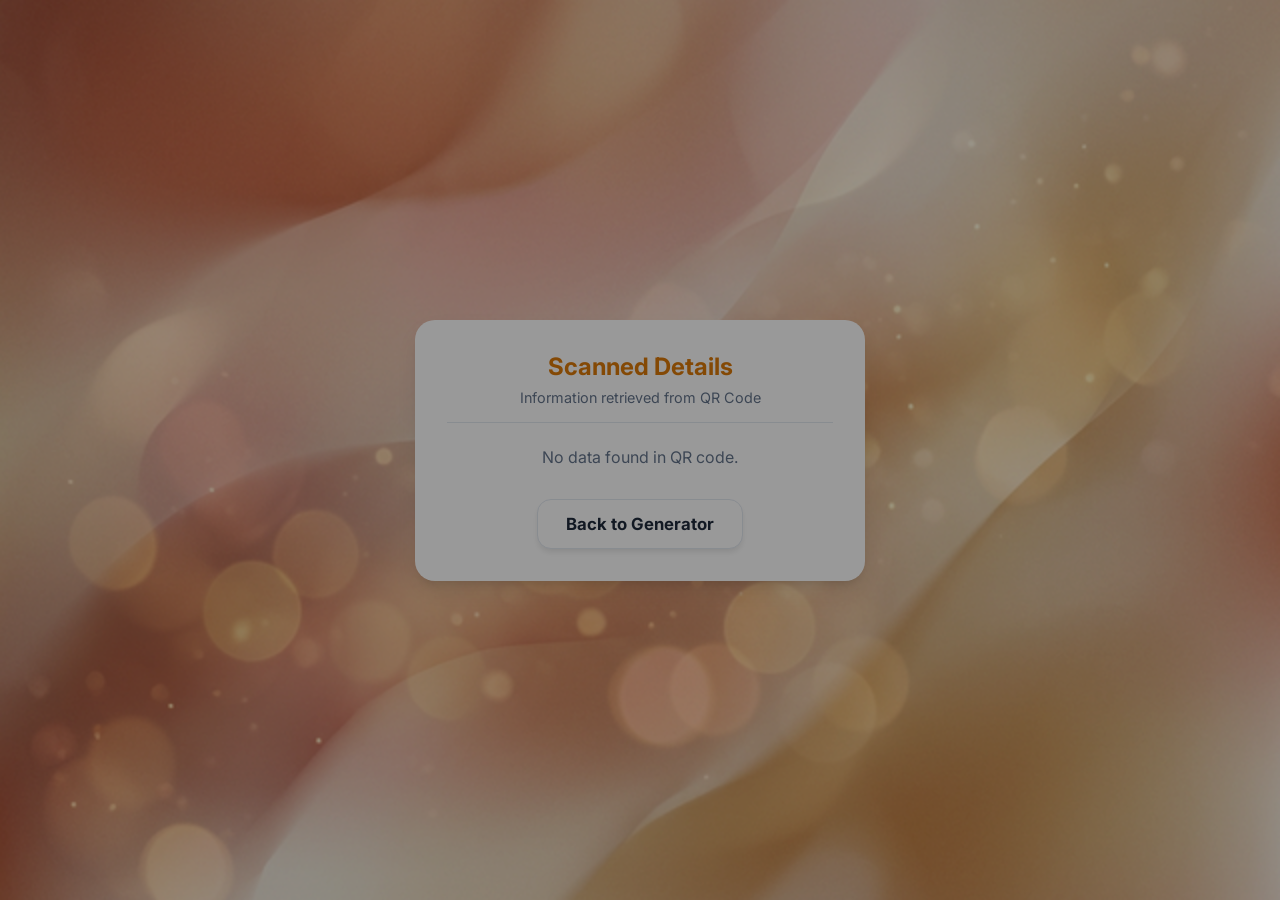
<file: scan-result.html>
<!DOCTYPE html>
<html lang="en">

<head>
    <meta charset="UTF-8">
    <meta name="viewport" content="width=device-width, initial-scale=1.0">
    <title>Scanned Result</title>
    <link rel="stylesheet" href="styles.css">
</head>

<body>
    <div id="resultContainer" class="result-card">
        <div class="result-header">
            <h2 style="color: var(--primary); margin-bottom: 8px;">Scanned Details</h2>
            <p style="color: var(--text-muted); font-size: 0.9rem;">Information retrieved from QR Code</p>
        </div>
        <div id="resultContent">
            <!-- Data rows will be injected here -->
        </div>
        <div style="text-align: center; margin-top: 32px;">
            <button onclick="window.history.back()" class="btn-secondary" style="margin: 0 auto; width: auto;">Back to
                Generator</button>
        </div>
    </div>

    <script src="result.js"></script>
</body>

</html>
</file>
<file: styles.css>
@import url('https://fonts.googleapis.com/css2?family=Inter:wght@300;400;500;600;700&display=swap');

:root {
    --primary: #db7909;
    --primary-hover: #933e08;
    --bg: #f8fafc;
    --card-bg: #ffffff;
    --text: #1e293b;
    --text-muted: #64748b;
    --border: #e2e8f0;
    --shadow: 0 10px 25px -5px rgba(0, 0, 0, 0.1), 0 8px 10px -6px rgba(0, 0, 0, 0.1);
    --radius: 16px;
    --transition: all 0.3s cubic-bezier(0.4, 0, 0.2, 1);
}

* {
    margin: 0;
    padding: 0;
    box-sizing: border-box;
    font-family: 'Inter', sans-serif;
}

body {
    background: url('bg.png') no-repeat center center fixed;
    background-size: cover;
    color: var(--text);
    min-height: 100vh;
    display: flex;
    align-items: center;
    justify-content: center;
    padding: 20px;
    position: relative;
}

/* Overlay to darken the background slightly */
body::before {
    content: '';
    position: absolute;
    top: 0;
    left: 0;
    right: 0;
    bottom: 0;
    background: rgba(0, 0, 0, 0.4);
    z-index: 0;
}

.container {
    position: relative;
    z-index: 1;
    width: 100%;
    max-width: 550px;
    background: rgba(255, 255, 255, 0.85);
    /* Glassmorphism */
    backdrop-filter: blur(15px);
    -webkit-backdrop-filter: blur(15px);
    padding: 40px;
    border-radius: 24px;
    box-shadow: 0 25px 50px -12px rgba(0, 0, 0, 0.25);
    text-align: center;
    border: 1px solid rgba(255, 255, 255, 0.3);
}

h1 {
    font-size: 2.2rem;
    font-weight: 800;
    margin-bottom: 30px;
    color: var(--primary);
    /* Solid color, no gradient */
    letter-spacing: -1px;
}

.input-group {
    text-align: left;
    margin-bottom: 24px;
}

label {
    display: block;
    font-weight: 500;
    margin-bottom: 8px;
    color: var(--text-muted);
}

textarea {
    width: 100%;
    min-height: 140px;
    padding: 18px;
    border: 1px solid rgba(0, 0, 0, 0.1);
    border-radius: 16px;
    font-size: 1rem;
    resize: vertical;
    transition: var(--transition);
    outline: none;
    background: white;
    box-shadow: inset 0 2px 4px rgba(0, 0, 0, 0.05);
}

textarea:focus {
    border-color: var(--primary);
    box-shadow: 0 0 0 4px rgba(219, 121, 9, 0.15);
}

.button-group {
    display: flex;
    gap: 15px;
    flex-wrap: wrap;
    justify-content: center;
}

button {
    padding: 14px 28px;
    border-radius: 14px;
    font-size: 1.05rem;
    font-weight: 700;
    cursor: pointer;
    transition: var(--transition);
    border: none;
    display: flex;
    align-items: center;
    justify-content: center;
    gap: 10px;
    box-shadow: 0 4px 6px -1px rgba(0, 0, 0, 0.1);
}

.btn-generate {
    background-color: var(--primary);
    color: white;
    width: 100%;
    margin-bottom: 15px;
}

.btn-generate:hover {
    background-color: var(--primary-hover);
    transform: translateY(-3px);
    box-shadow: 0 10px 15px -3px rgba(0, 0, 0, 0.2);
}

.btn-secondary {
    background-color: #ffffff;
    color: var(--text);
    flex: 1;
    min-width: 160px;
    border: 1px solid var(--border);
}

.btn-secondary:hover {
    background-color: #f8fafc;
    transform: translateY(-3px);
    box-shadow: 0 10px 15px -3px rgba(0, 0, 0, 0.2);
}

.preview-section {
    margin-top: 40px;
    padding: 30px;
    border-radius: 20px;
    background: rgba(255, 255, 255, 0.5);
    border: 1px solid rgba(255, 255, 255, 0.2);
    display: flex;
    flex-direction: column;
    align-items: center;
    justify-content: center;
    min-height: 300px;
    position: relative;
    overflow: hidden;
}

#qrcode {
    padding: 10px;
    background: white;
    border-radius: 8px;
    box-shadow: 0 4px 6px -1px rgba(0, 0, 0, 0.1);
}

.placeholder-text {
    color: var(--text-muted);
}

/* Result Card Styles */
.result-card {
    background: white;
    width: 100%;
    max-width: 450px;
    padding: 32px;
    border-radius: 20px;
    box-shadow: var(--shadow);
    text-align: left;
    animation: slideUp 0.5s ease-out;
}

.result-header {
    text-align: center;
    margin-bottom: 24px;
    padding-bottom: 16px;
    border-bottom: 1px solid var(--border);
}

.result-row {
    display: grid;
    grid-template-columns: 140px 1fr;
    padding: 12px 0;
    border-bottom: 1px solid #f1f5f9;
}

.result-row:last-child {
    border-bottom: none;
}

.label {
    font-weight: 600;
    color: var(--text-muted);
    font-size: 0.9rem;
    text-transform: uppercase;
    letter-spacing: 0.5px;
}

.value {
    font-weight: 500;
    color: var(--text);
    word-break: break-word;
}

.error-msg {
    color: #ef4444;
    font-size: 0.85rem;
    margin-top: 5px;
    display: none;
}

/* Simulated Popup CSS */
.simulated-popup {
    background: white;
    width: 100%;
    max-width: 320px;
    border-radius: 4px;
    box-shadow: 0 5px 15px rgba(0, 0, 0, 0.2);
    text-align: left;
    overflow: hidden;
    margin: 0 auto;
    font-size: 14px;
    border: 1px solid #e0e0e0;
}

.popup-header {
    padding: 16px 20px;
    color: #455a64;
    font-size: 18px;
    font-weight: 500;
}

.popup-body {
    padding: 0 20px 20px 20px;
    color: #1e293b;
    line-height: 1.6;
    word-break: break-all;
    font-weight: 500;
}

.popup-footer {
    display: flex;
    justify-content: flex-end;
    gap: 24px;
    padding: 12px 20px;
}

.popup-footer span {
    color: #00897b;
    font-weight: 600;
    cursor: default;
    text-transform: uppercase;
    font-size: 13px;
}

@keyframes slideUp {
    from {
        opacity: 0;
        transform: translateY(20px);
    }

    to {
        opacity: 1;
        transform: translateY(0);
    }
}

@media (max-width: 480px) {
    .container {
        padding: 24px;
    }

    .button-group {
        flex-direction: column;
    }

    .btn-secondary {
        width: 100%;
    }

    .result-row {
        grid-template-columns: 1fr;
        gap: 4px;
    }
}
</file>
